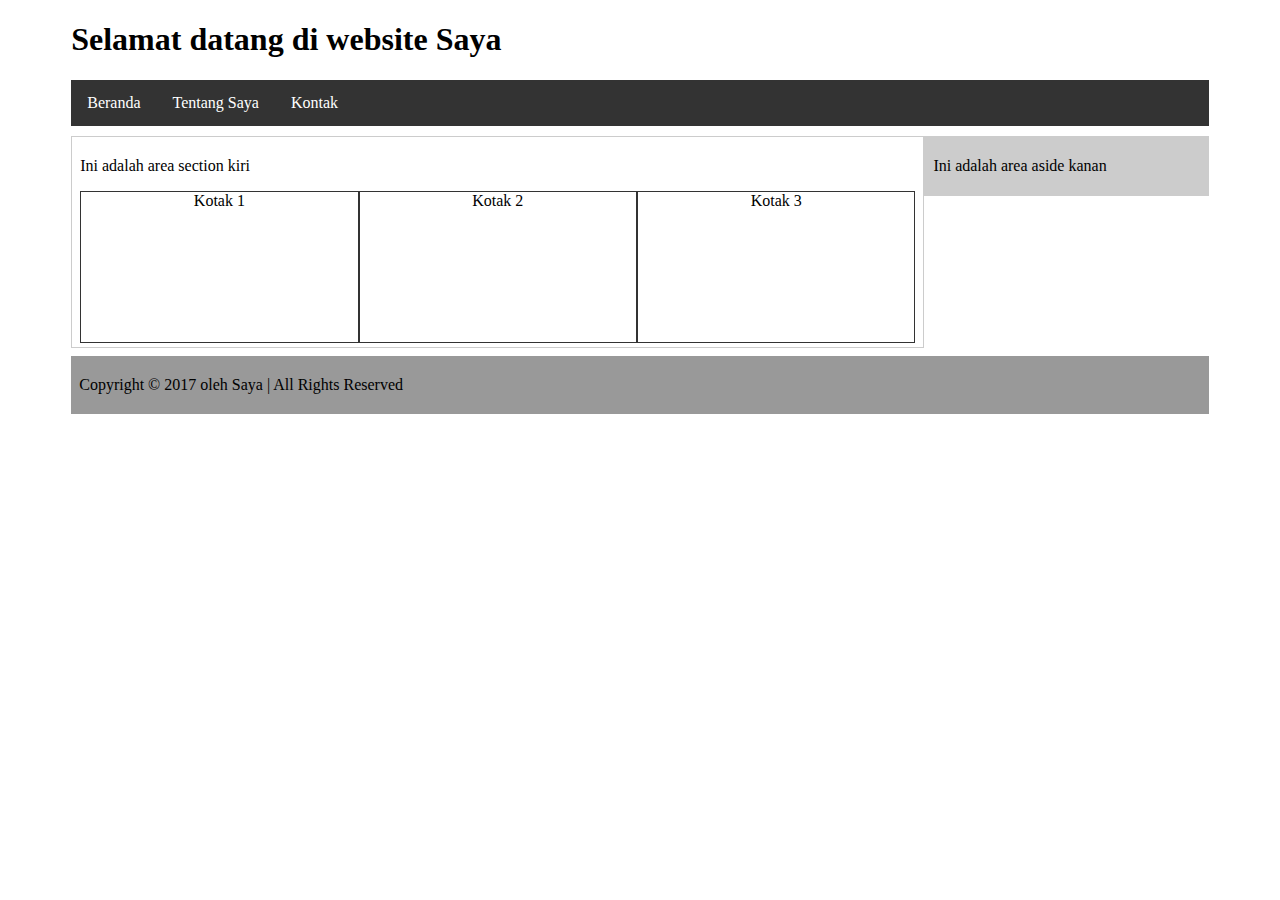
<file: AL/5/index.html>
<!DOCTYPE html>
<html>
  <head>
    <meta charset="utf-8" />
    <title>My First Web Layout Page</title>
    <meta name="description" content="my first web layout page" />
    <link rel="stylesheet" href="css/styles.css" />
  </head>

  <body>
    <div class="container">
      <header>
        <h1>Selamat datang di website Saya</h1>
        <nav>
          <ul>
            <li><a rel="external" href="#">Beranda</a></li>
            <li><a rel="external" href="#">Tentang Saya</a></li>
            <li><a rel="external" href="#">Kontak</a></li>
          </ul>
        </nav>
      </header>
      <div class="row">
        <section id="left">
          <p>Ini adalah area section kiri</p>
          <div class="flex-container">
            <div class="item">Kotak 1</div>
            <div class="item">Kotak 2</div>
            <div class="item">Kotak 3</div>
          </div>
        </section>
        <aside id="right"><p>Ini adalah area aside kanan</p></aside>
      </div>

      <footer>
        <p>Copyright &copy; 2017 oleh Saya | All Rights Reserved</p>
      </footer>
    </div>
  </body>
</html>
</file>
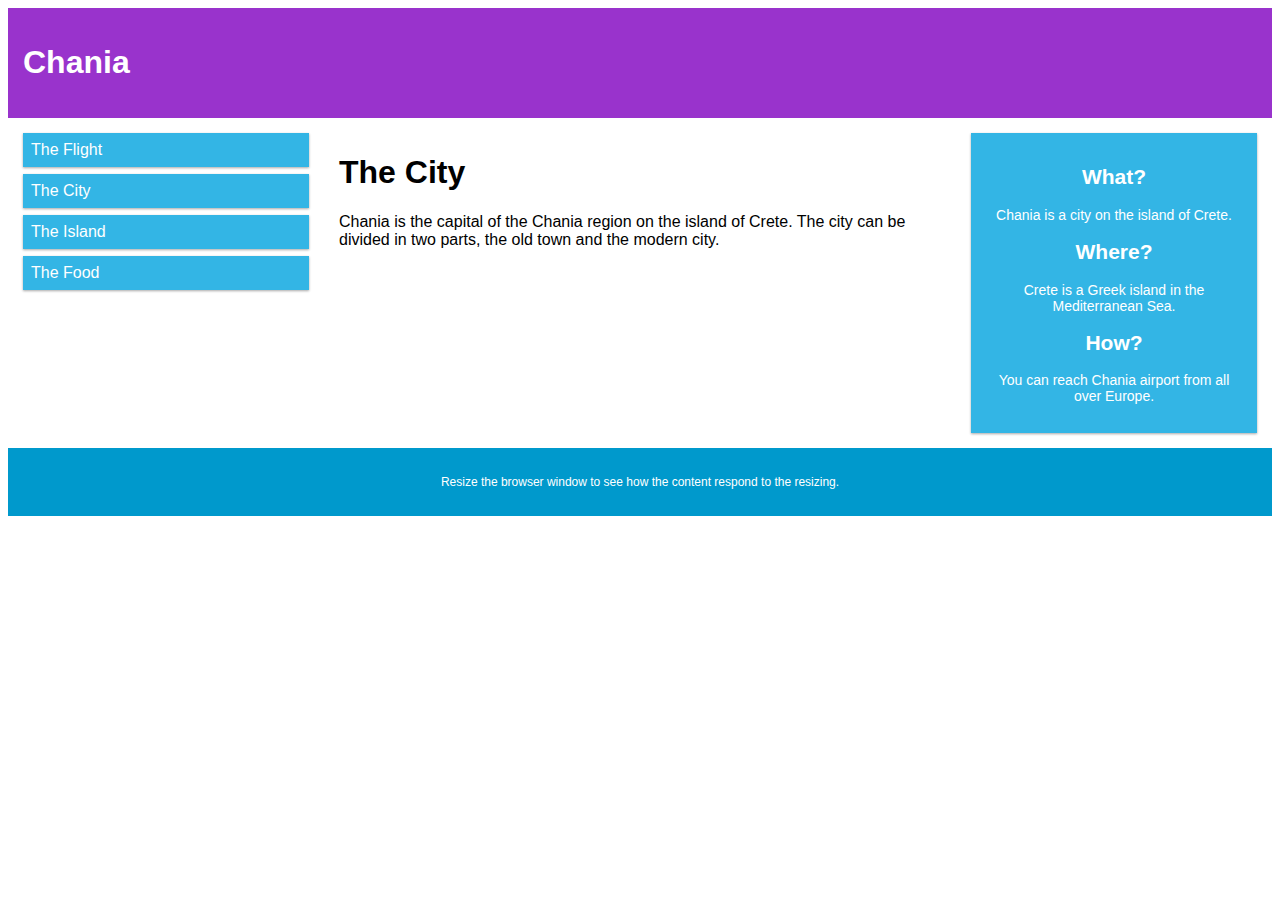
<file: Lab04/2/index.html>
<!DOCTYPE html>
<html>
  <head>
    <meta name="viewport" content="width=device-width, initial-scale=1.0" />
    <link rel="stylesheet" href="styles.css" />
  </head>
  <body>
    <div class="header">
      <h1>Chania</h1>
    </div>

    <div class="row">
      <div class="col-3 col-s-3 menu">
        <ul>
          <li>The Flight</li>
          <li>The City</li>
          <li>The Island</li>
          <li>The Food</li>
        </ul>
      </div>

      <div class="col-6 col-s-9">
        <h1>The City</h1>
        <p>
          Chania is the capital of the Chania region on the island of Crete. The
          city can be divided in two parts, the old town and the modern city.
        </p>
      </div>

      <div class="col-3 col-s-12">
        <div class="aside">
          <h2>What?</h2>
          <p>Chania is a city on the island of Crete.</p>
          <h2>Where?</h2>
          <p>Crete is a Greek island in the Mediterranean Sea.</p>
          <h2>How?</h2>
          <p>You can reach Chania airport from all over Europe.</p>
        </div>
      </div>
    </div>

    <div class="footer">
      <p>
        Resize the browser window to see how the content respond to the
        resizing.
      </p>
    </div>
  </body>
</html>
</file>
<file: AL/5/css/styles.css>
nav {
  display: block;
  margin-bottom: 10px;
}
nav ul {
  list-style-type: none;
  margin: 0;
  padding: 0;
  overflow: hidden;
  background-color: #333;
}
nav ul li {
  float: left;
}
nav ul li a {
  display: block;
  color: white;
  text-align: center;
  padding: 14px 16px;
  text-decoration: none;
}
nav ul li a:hover {
  background-color: #111;
}
.container {
  width: 90%;
  margin: 0px auto;
}
.row {
  width: 100%;
  display: inline-block;
}
section#left {
  padding: 4px 8px;
  border: #ccc thin solid;
  box-sizing: border-box;
  width: 75%;
  float: left;
}
aside#right {
  padding: 4px 8px;
  border: #ccc thin solid;
  box-sizing: border-box;
  background-color: #ccc;
  width: 25%;
  float: left;
}
footer {
  padding: 4px 8px;
  margin-top: 4px;
  background-color: #999;
}

.flex-container {
  display: flex;
  flex-direction: row;
}

.item {
  width: 33.33%;
  height: 150px;
  text-align: center;
  border: #333 thin solid;
}
</file>
<file: Lab04/2/styles.css>
* {
  box-sizing: border-box;
}

.row::after {
  content: "";
  clear: both;
  display: table;
}

[class*="col-"] {
  float: left;
  padding: 15px;
}

html {
  font-family: "Lucida Sans", sans-serif;
}

.header {
  background-color: #9933cc;
  color: #ffffff;
  padding: 15px;
}

.menu ul {
  list-style-type: none;
  margin: 0;
  padding: 0;
}

.menu li {
  padding: 8px;
  margin-bottom: 7px;
  background-color: #33b5e5;
  color: #ffffff;
  box-shadow: 0 1px 3px rgba(0, 0, 0, 0.12), 0 1px 2px rgba(0, 0, 0, 0.24);
}

.menu li:hover {
  background-color: #0099cc;
}

.aside {
  background-color: #33b5e5;
  padding: 15px;
  color: #ffffff;
  text-align: center;
  font-size: 14px;
  box-shadow: 0 1px 3px rgba(0, 0, 0, 0.12), 0 1px 2px rgba(0, 0, 0, 0.24);
}

.footer {
  background-color: #0099cc;
  color: #ffffff;
  text-align: center;
  font-size: 12px;
  padding: 15px;
}

/* For mobile phones: */
[class*="col-"] {
  width: 100%;
}

@media only screen and (min-width: 600px) {
  /* For tablets: */
  .col-s-1 {
    width: 8.33%;
  }
  .col-s-2 {
    width: 16.66%;
  }
  .col-s-3 {
    width: 25%;
  }
  .col-s-4 {
    width: 33.33%;
  }
  .col-s-5 {
    width: 41.66%;
  }
  .col-s-6 {
    width: 50%;
  }
  .col-s-7 {
    width: 58.33%;
  }
  .col-s-8 {
    width: 66.66%;
  }
  .col-s-9 {
    width: 75%;
  }
  .col-s-10 {
    width: 83.33%;
  }
  .col-s-11 {
    width: 91.66%;
  }
  .col-s-12 {
    width: 100%;
  }
}
@media only screen and (min-width: 768px) {
  /* For desktop: */
  .col-1 {
    width: 8.33%;
  }
  .col-2 {
    width: 16.66%;
  }
  .col-3 {
    width: 25%;
  }
  .col-4 {
    width: 33.33%;
  }
  .col-5 {
    width: 41.66%;
  }
  .col-6 {
    width: 50%;
  }
  .col-7 {
    width: 58.33%;
  }
  .col-8 {
    width: 66.66%;
  }
  .col-9 {
    width: 75%;
  }
  .col-10 {
    width: 83.33%;
  }
  .col-11 {
    width: 91.66%;
  }
  .col-12 {
    width: 100%;
  }
}
</file>
